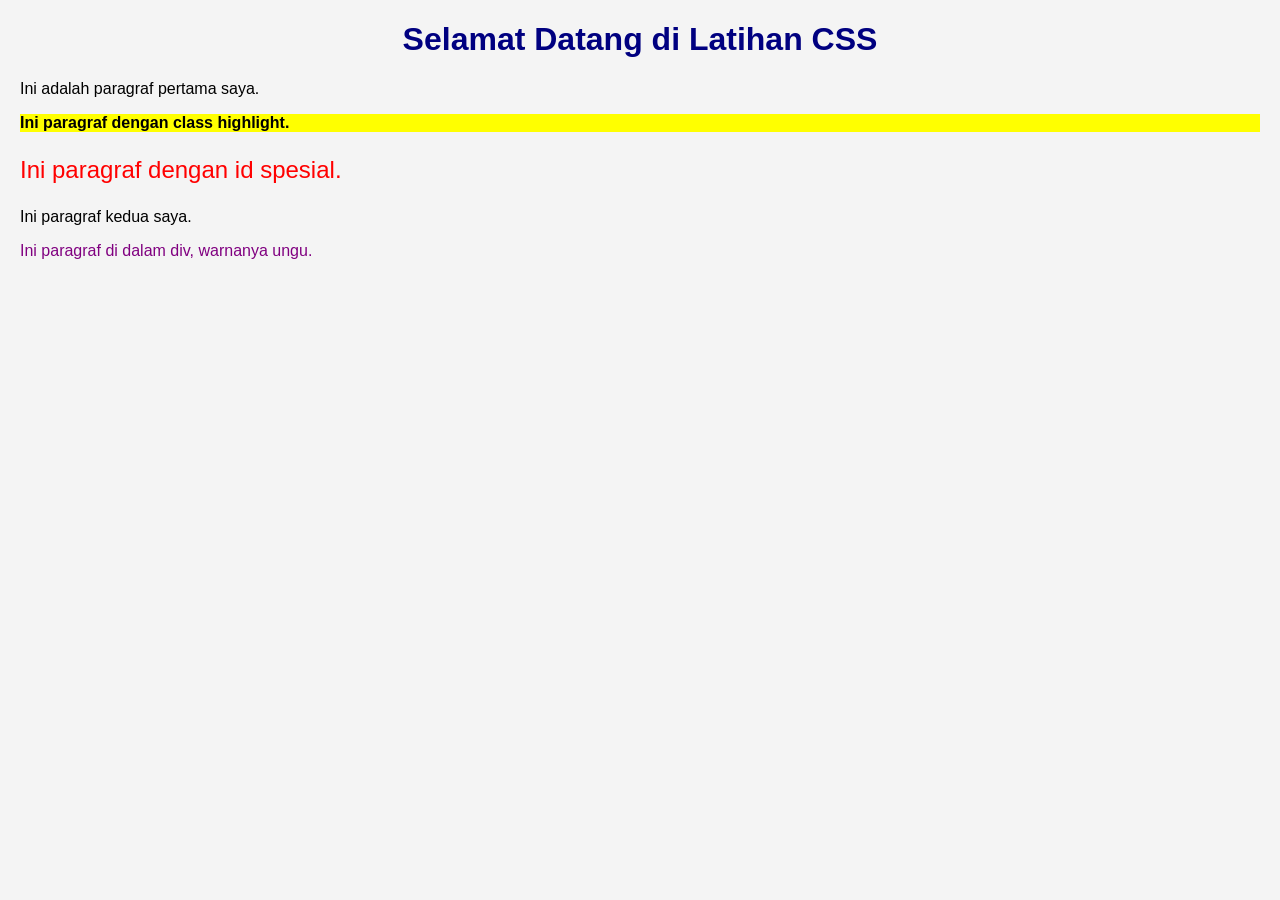
<file: index.html>
<!DOCTYPE html>
<html lang="id">
<head>
    <meta charset="UTF-8">
    <meta name="viewport" content="width=device-width, initial-scale=1.0">
    <title>Latihan CSS Baru</title>
    <link rel="stylesheet" href="style.css">     
</head>
<body>
    <h1>Selamat Datang di Latihan CSS</h1>
    <p>Ini adalah paragraf pertama saya.</p>
    <p class="highlight">Ini paragraf dengan class highlight.</p>
    <p id="spesial">Ini paragraf dengan id spesial.</p>
    <p>Ini paragraf kedua saya.</p>
    <div>
        <p>Ini paragraf di dalam div, warnanya ungu.</p>
    </div>

    <!-- Memicu ulang GitHub Pages -->
</body>
</html>
</file>
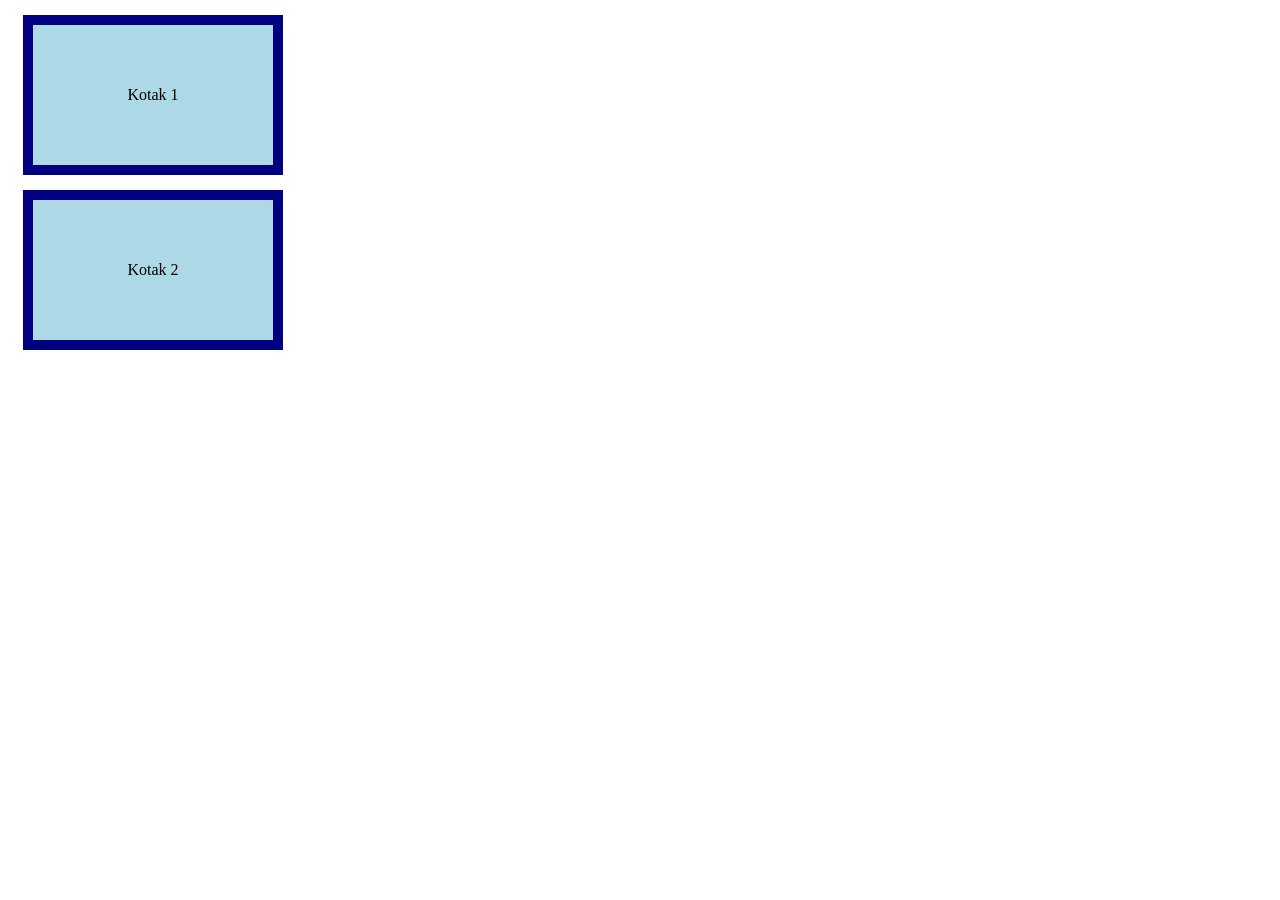
<file: box.html>
<!DOCTYPE html>
<html lang="id">
<head>
    <meta charset="UTF-8">
    <title>Box Model</title>
    <link rel="stylesheet" href="box.css">
</head>
<body>
    <div class="kotak">Kotak 1</div>
    <div class="kotak">Kotak 2</div>
</body>
</html>
</file>
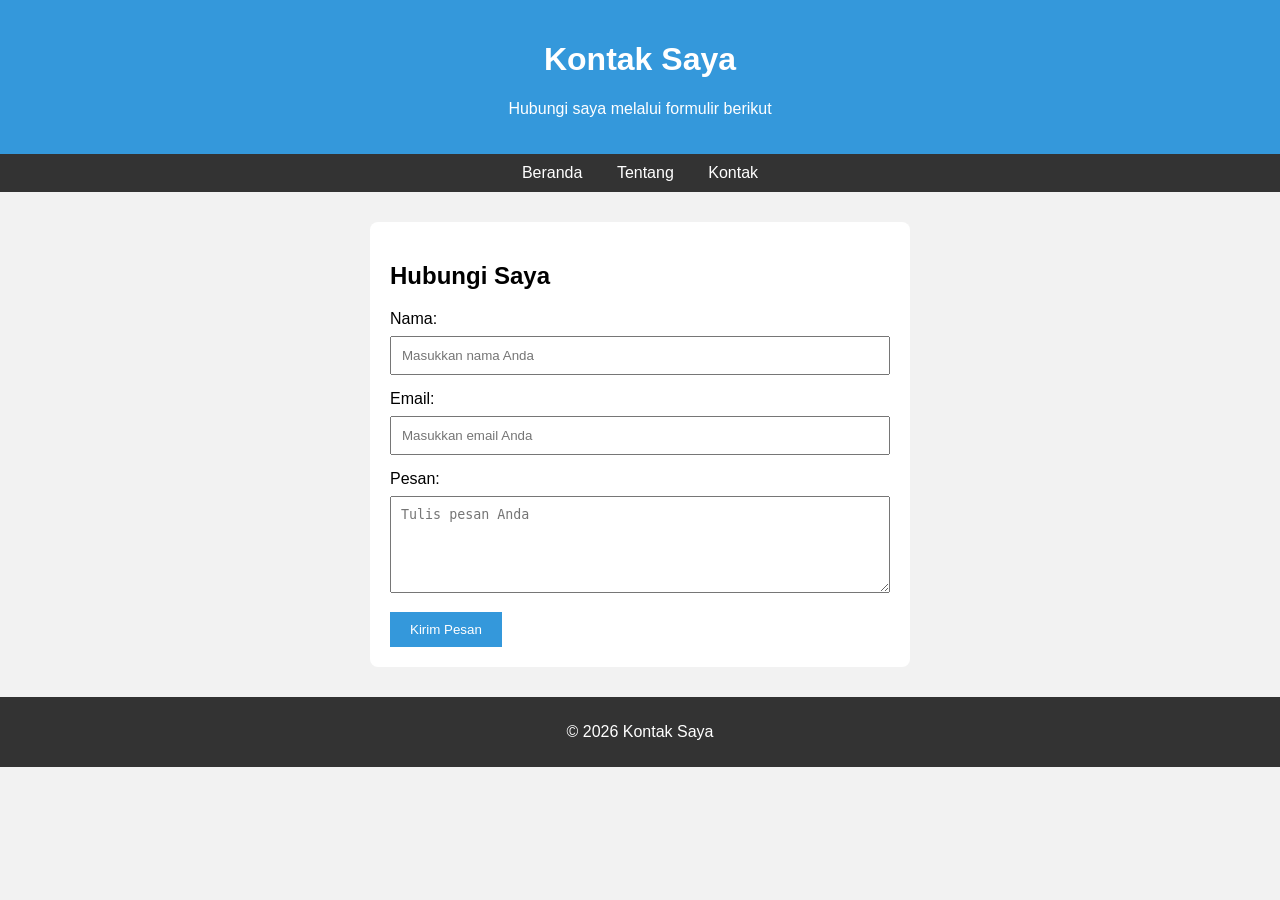
<file: kontak.html>
<!DOCTYPE html>
<html lang="id">
<head>
    <meta charset="UTF-8">
    <meta name="viewport" content="width=device-width, initial-scale=1.0">
    <title>Kontak Saya</title>

    <style>
        body {
            font-family: Arial, sans-serif;
            background-color: #f2f2f2;
            margin: 0;
            padding: 0;
        }

        header {
            background-color: #3498db;
            color: white;
            text-align: center;
            padding: 20px;
        }

        nav {
            background-color: #333;
            padding: 10px;
            text-align: center;
        }

        nav a {
            color: white;
            text-decoration: none;
            margin: 15px;
        }

        .container {
            background-color: white;
            width: 80%;
            max-width: 500px;
            margin: 30px auto;
            padding: 20px;
            border-radius: 8px;
        }

        input, textarea {
            width: 100%;
            padding: 10px;
            margin: 8px 0 15px;
            box-sizing: border-box;
        }

        button {
            background-color: #3498db;
            color: white;
            border: none;
            padding: 10px 20px;
            cursor: pointer;
        }

        footer {
            background-color: #333;
            color: white;
            text-align: center;
            padding: 10px;
            margin-top: 30px;
        }
    </style>
</head>
<body>

    <header>
        <h1>Kontak Saya</h1>
        <p>Hubungi saya melalui formulir berikut</p>
    </header>

    <nav>
        <a href="index.html">Beranda</a>
        <a href="tentang.html">Tentang</a>
        <a href="kontak.html">Kontak</a>
    </nav>

    <div class="container">
        <h2>Hubungi Saya</h2>

        <form>
            <label for="nama">Nama:</label>
            <input type="text" id="nama" name="nama"
                   placeholder="Masukkan nama Anda" required>

            <label for="email">Email:</label>
            <input type="email" id="email" name="email"
                   placeholder="Masukkan email Anda" required>

            <label for="pesan">Pesan:</label>
            <textarea id="pesan" name="pesan" rows="5"
                      placeholder="Tulis pesan Anda" required></textarea>

            <button type="submit">Kirim Pesan</button>
        </form>
    </div>

    <footer>
        <p>&copy; 2026 Kontak Saya</p>
    </footer>

</body>
</html>
</file>
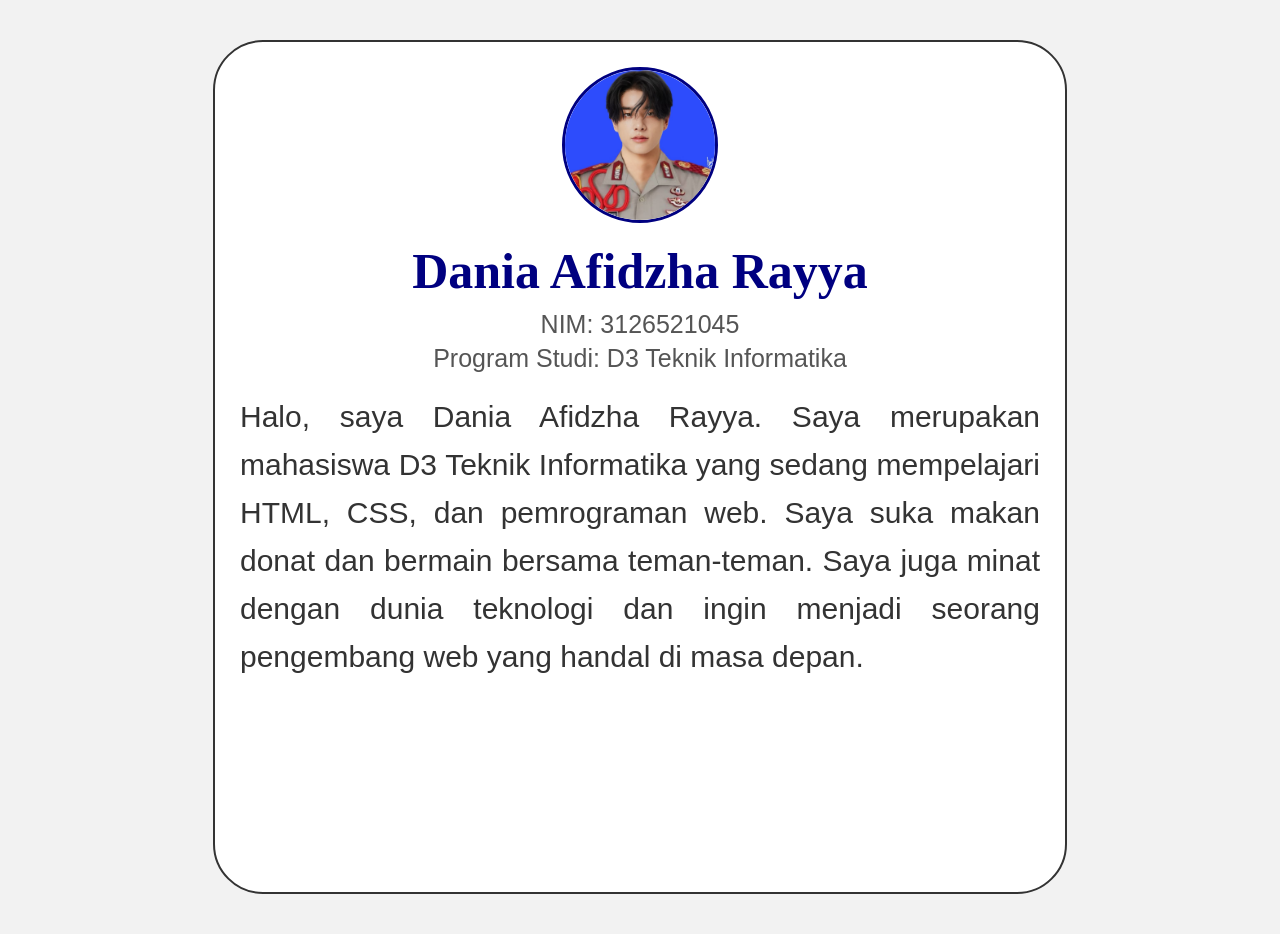
<file: profil.html>
<!DOCTYPE html>
<html lang="id">
<head>
    <meta charset="UTF-8">
    <meta name="viewport" content="width=device-width, initial-scale=1.0">
    <title>Profil Saya</title>
    <link rel="stylesheet" href="profil.css">
</head>
<body>
    <div class="kartu">
        <img src="love.jpg" alt="Foto Saya" class="foto">
        <h1 id="nama">Dania Afidzha Rayya</h1>
        <p class="info">NIM: 3126521045</p>
        <p class="info">Program Studi: D3 Teknik Informatika</p>
        <p class="deskripsi">
            Halo, saya Dania Afidzha Rayya. Saya merupakan mahasiswa D3 Teknik Informatika
            yang sedang mempelajari HTML, CSS, dan pemrograman web. Saya suka makan donat dan bermain bersama teman-teman. Saya juga minat dengan dunia teknologi dan ingin menjadi seorang pengembang web yang handal di masa depan.       
        </p>
    </div>
</body>
</html>
</file>
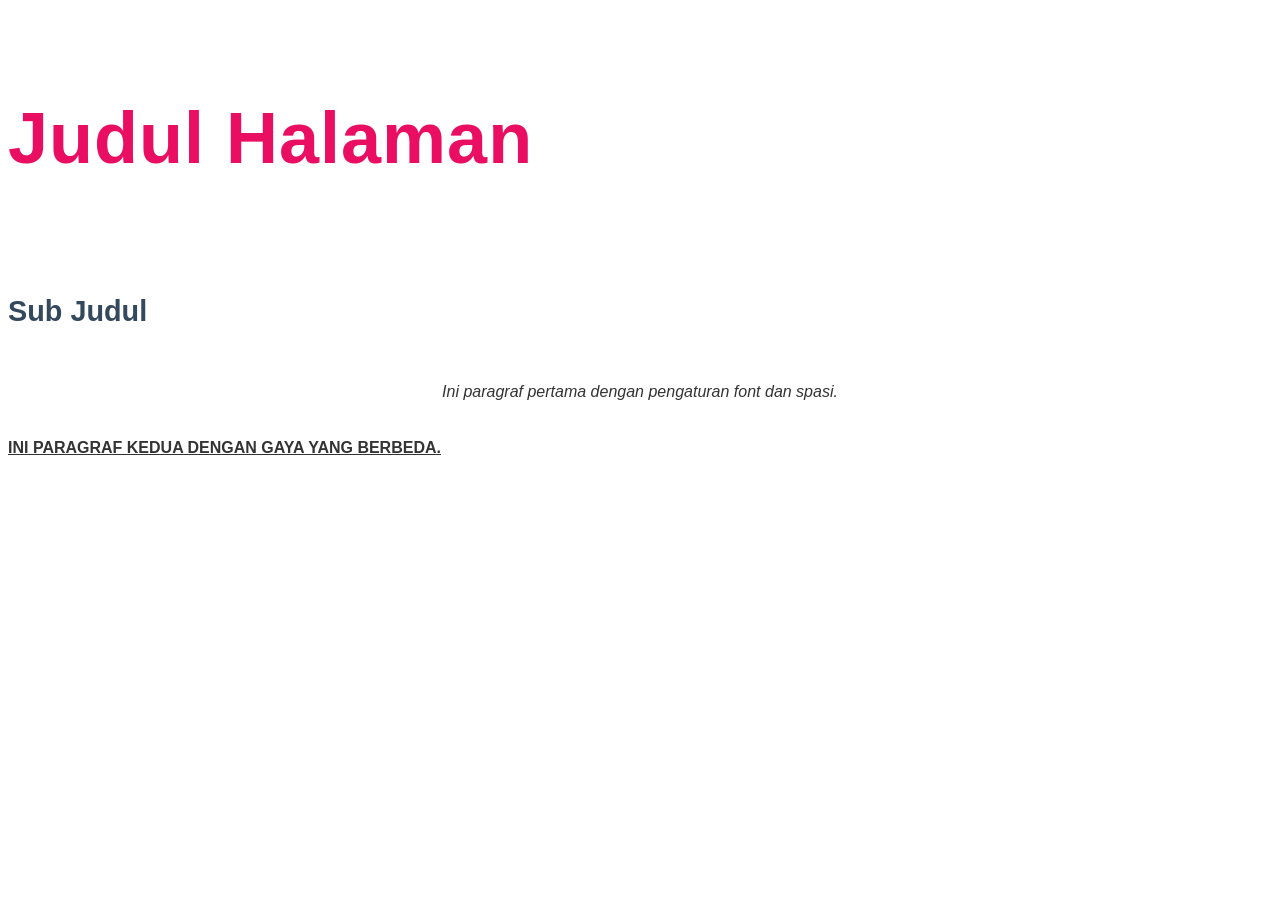
<file: tipografi.html>
<!DOCTYPE html>
<html lang="id">
<head>
    <meta charset="UTF-8">
    <title>Tipografi</title>
    <link rel="stylesheet" href="tipografi.css">
</head>
<body>
    <h1>Judul Halaman</h1>
    <h2>Sub Judul</h2>
    <p class="paragraf-1">Ini paragraf pertama dengan pengaturan font dan spasi.</p>
    <p class="paragraf-2">Ini paragraf kedua dengan gaya yang berbeda.</p>
</body>
</html>
</file>
<file: style.css>
body {
    font-family: Arial, sans-serif;
    background-color: #f4f4f4;
    margin: 20px;
}

/* 1. Selector tag: semua elemen <h1> */
h1 {
    color: navy;
    text-align: center;
}

/* 2. Selector class: elemen dengan class="highlight" */
.highlight {
    background-color: yellow;
    font-weight: bold;
}

/* 3. Selector id: elemen dengan id="spesial" */
#spesial {
    color: red;
    font-size: 24px;
}

/* 4. Selector descendant: <p> di dalam <div> */
div p {
    color: purple;
}
</file>
<file: box.css>
.kotak {
    width: 200px;
    height: 100px;
    background-color: lightblue;
    border: 10px solid navy;
    padding: 20px;
    margin: 15px;
    text-align: center;
    line-height: 100px;
}
</file>
<file: profil.css>
body {
    font-family: Arial, sans-serif;
    background-color: #f2f2f2;
    margin: 0;
    padding: 40px;
}

.kartu {
    width: 800px;
    height: 800px;
    margin: 0 auto;
    padding: 25px;
    background-color: white;
    border: 2px solid #333;
    border-radius: 50px;
    text-align: center;
}

.foto {
    width: 150px;
    height: 150px;
    object-fit: cover;

    border-radius: 50%;
    border: 3px solid navy;
}

#nama {
    font-family: Georgia, serif;
    font-size: 50px;
    color: navy;
    margin: 15px 0 10px;
}

.info {
    font-size: 25px;
    color: #555;
    margin: 5px;
}

.deskripsi {
    font-size: 30px;
    color: #333;
    line-height: 1.6;
    text-align: justify;
    margin-top: 20px;
}
</file>
<file: tipografi.css>
body {
    font-family: 'Segoe UI', Tahoma, Geneva, Verdana, sans-serif;
    font-size: 16px;
    color: #333;
    line-height: 2.5;
}

h1 {
    font-size: 4.5em;
    font-weight: bold;
    color: #e90e62;
    letter-spacing: 1px;
}

h2 {
    font-size: 1.8em;
    color: #34495e;
}

.paragraf-1 {
    font-style: italic;
    text-align: center;
}

.paragraf-2 {
    font-weight: bold;
    text-transform: uppercase;
    text-decoration: underline;
}
</file>
